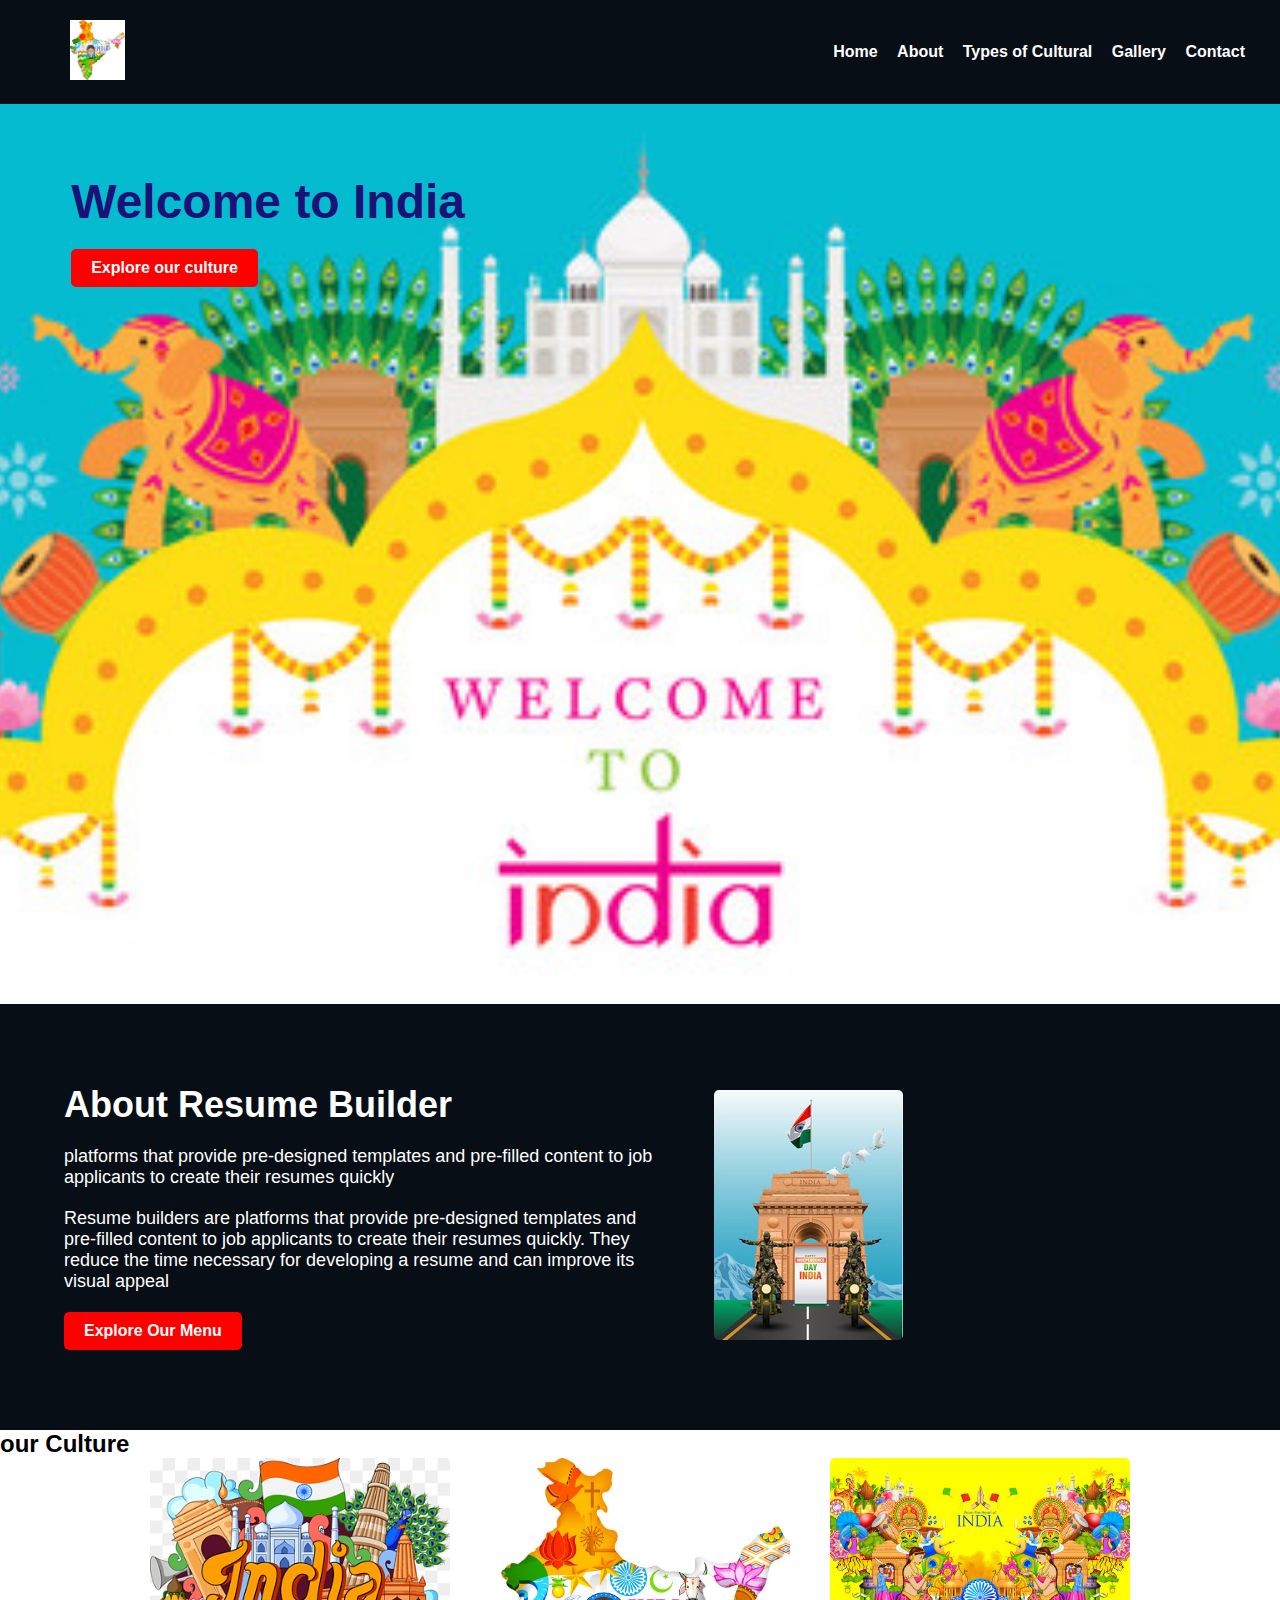
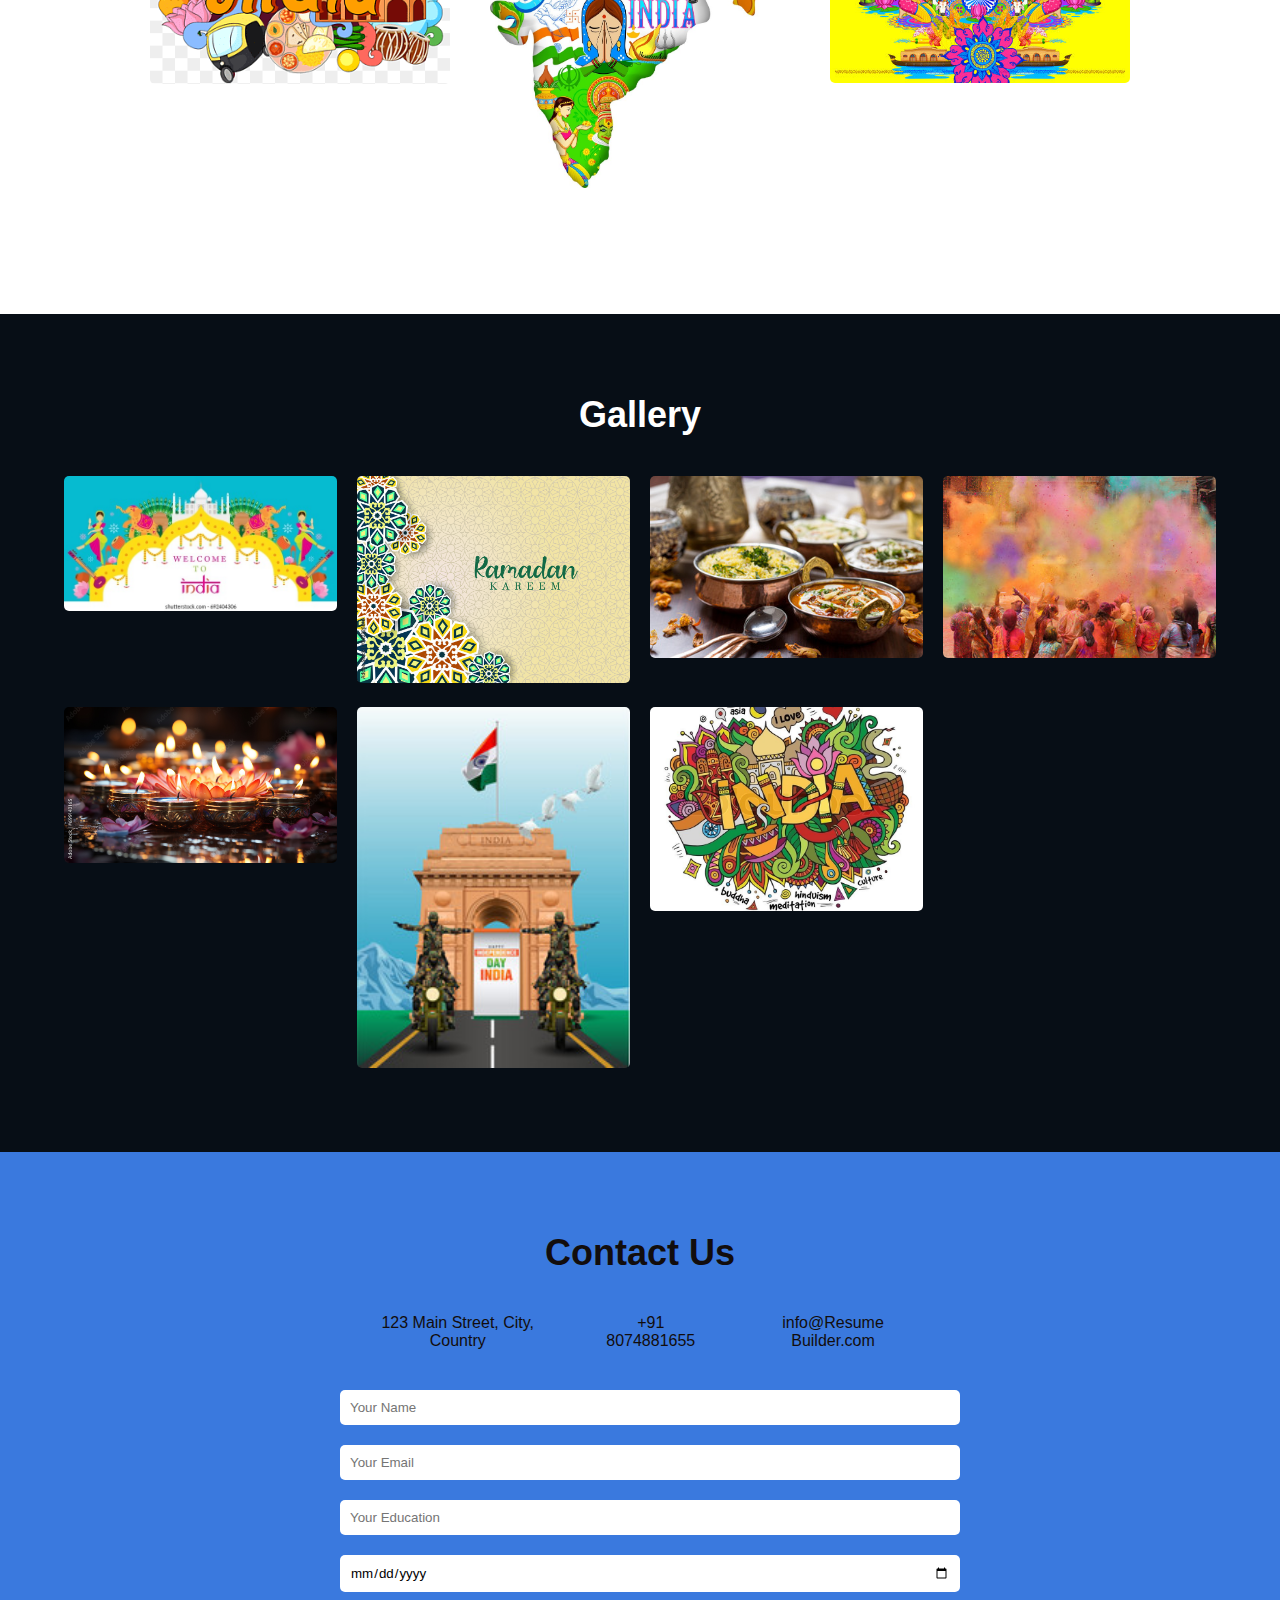
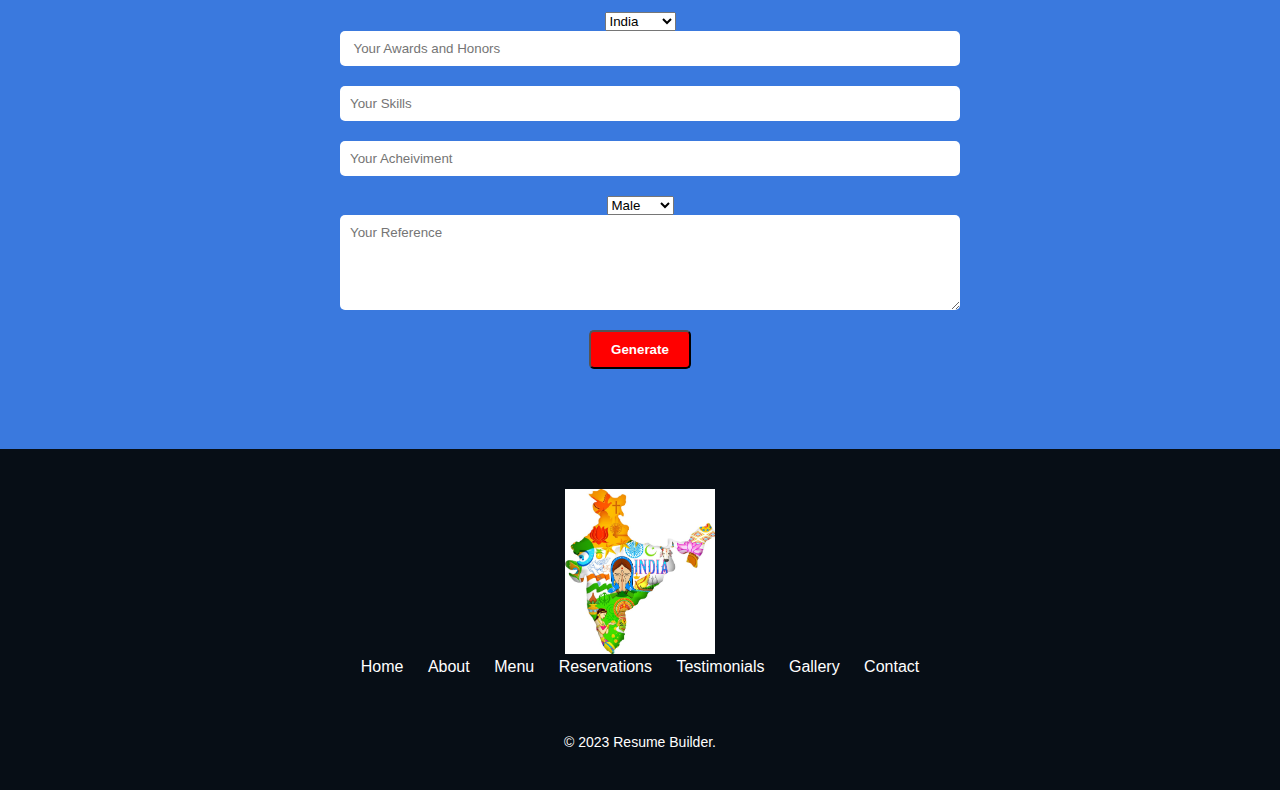
<file: index.htm>
<!DOCTYPE html>
<html>
<head>

  <title>Culture of India</title> <!-- Changed title here -->
  <link rel="stylesheet" type="text/css" href="styles.css">


</head>

<body>
	<header>
	  <div class="logo">
		<img src="india.jpg" alt="Cultural of India">
	  </div>
	  <nav>
		<ul>
		  <li><a href="home.html">Home</a></li>
		  <li><a href="about.html">About</a></li>
		  <li><a href="types of cultural.html">Types of Cultural</a></li>
		  <li><a href="gallery.html">Gallery</a></li>
		  <li><a href="contact.html">Contact</a></li>
		</ul>
	  </nav>
	</header>

<section class="hero">
  <div class="hero-content">
    <h1>Welcome to India</h1>

    <a href="https://www.youtube.com/watch?v=p8mXAQ6cPxg&t=155s" class="btn">Explore our culture</a>
  </div>
</section>

<section class="about dark-theme">
  <div class="about-content">
    <h2>About Resume Builder</h2>
    <p>platforms that provide pre-designed templates and pre-filled content to job applicants to create their resumes quickly</p>
    <p>Resume builders are platforms that provide pre-designed templates and pre-filled content to job applicants to create their resumes quickly. They reduce the time necessary for developing a resume and can improve its visual appeal</p>
    <a href="https://www.youtube.com/watch?v=cLLBSocTZx0" class="btn">Explore Our Menu</a>
  </div>
  <div class="about-image">
    <img src="india4.jpg" alt="About Image">
  </div>
</section>


<section class="Types of cultural">
  <h2>our Culture</h2>
  <div class="menu-items">
    <div class="menu-item">
      <img src="india1.png" alt="pic 1">
      <h3>pic 1</h3>
      <p>: Tailor your resume to specific job requirements, highlighting relevant skills and experiences.</p>
    </div>
    <div class="menu-item">
      <img src="india.jpg" alt="Resume 2">
      <h3>Resume 2</h3>
      <p>: Ensure a clean, easy-to-read format, focusing on key achievements to grab the employer's attention.</p>
    </div>
    <div class="menu-item">
      <img src="india2.jpg" alt="Resume 3">
      <h3>Resume 3</h3>
      <p>: Maintain uniformity in formatting, fonts, and style throughout the resume for a professional and polished appearance.</p>
    </div>
  </div>
</section>




<section class="gallery" background-image="india4.jpg">
  <h2>Gallery</h2>
  <div class="image-grid">
    <div class="image-item">
      <img src="india5.jpg" alt="Image 1">
    </div>
    <div class="image-item">
      <img src="india10.jpg" alt="Image 2">
    </div>
    <div class="image-item">
      <img src="india7.jpg" alt="Image 3">
    </div>
    <div class="image-item">
      <img src="india8.jpg" alt="Image 4">
    </div>
    <div class="image-item">
      <img src="india9.jpg" alt="Image 4">
    </div>
    <div class="image-item">
      <img src="india4.jpg" alt="Image 4">
    </div>
    <div class="image-item">
      <img src="india11.jpg" alt="Image 4">
    </div>
  </div>
</section>

<section class="contact">
  <div class="contact-container">
    <h2>Contact Us</h2>
    <div class="contact-info">
      <div class="info-item">
        <i class="fas fa-map-marker-alt"></i>
        <p>123 Main Street, City, Country</p>
      </div>
      <div class="info-item">
        <i class="fas fa-phone-alt"></i>
        <p>+91 8074881655</p>
      </div>
      <div class="info-item">
        <i class="fas fa-envelope"></i>
        <p>info@Resume Builder.com</p>
      </div>
    </div>

    <form class="contact-form">
      <input type="text" name="name" placeholder="Your Name" required>
      <input type="email" name="email" placeholder="Your Email" required>
      <input type="text" name="Education" placeholder="Your Education" required>
      <input type="date" name="Age" placeholder="Your Age" required>
      <select name="Country" placeholder="Your Country" requried>
        <option value="India">India</option>
        <option value="China">China</option>
        <option value="America">America</option>
        <option value="Japan">Japan</option>
      </select>
      <input type="text" name="Awards and Honors" placeholder=" Your Awards and Honors" requried>
      <input type="text" name="Skills" placeholder="Your Skills" requried>
      <input type="text" name="Acheiviment" placeholder="Your Acheiviment" required>
      <select type="text" name="Gender" placeholder="Your Gender" required>
        <option value="Male">Male</option>
        <option value="Female">Female</option>
      </select>
      <textarea name="Reference" placeholder="Your Reference" rows="5" required></textarea>
      <button type="generate"> Generate</button>
    </form>
  </div>
</section>




<footer class="footer">
  <div class="footer-content">
    <div class="footer-logo">
      <img src="india.jpg" alt="Logo">
    </div>
    <nav class="footer-links">
      <a href="#">Home</a>
      <a href="#">About</a>
      <a href="#">Menu</a>
      <a href="#">Reservations</a>
      <a href="#">Testimonials</a>
      <a href="#">Gallery</a>
      <a href="#">Contact</a>
    </nav>
    <div class="footer-social">
      <a href="#"><i class="fab fa-facebook"></i></a>
      <a href="#"><i class="fab fa-twitter"></i></a>
      <a href="#"><i class="fab fa-instagram"></i></a>
    </div>
  </div>
  <p class="footer-text">&copy; 2023 Resume Builder.</p>
</footer>


</body>
</file>
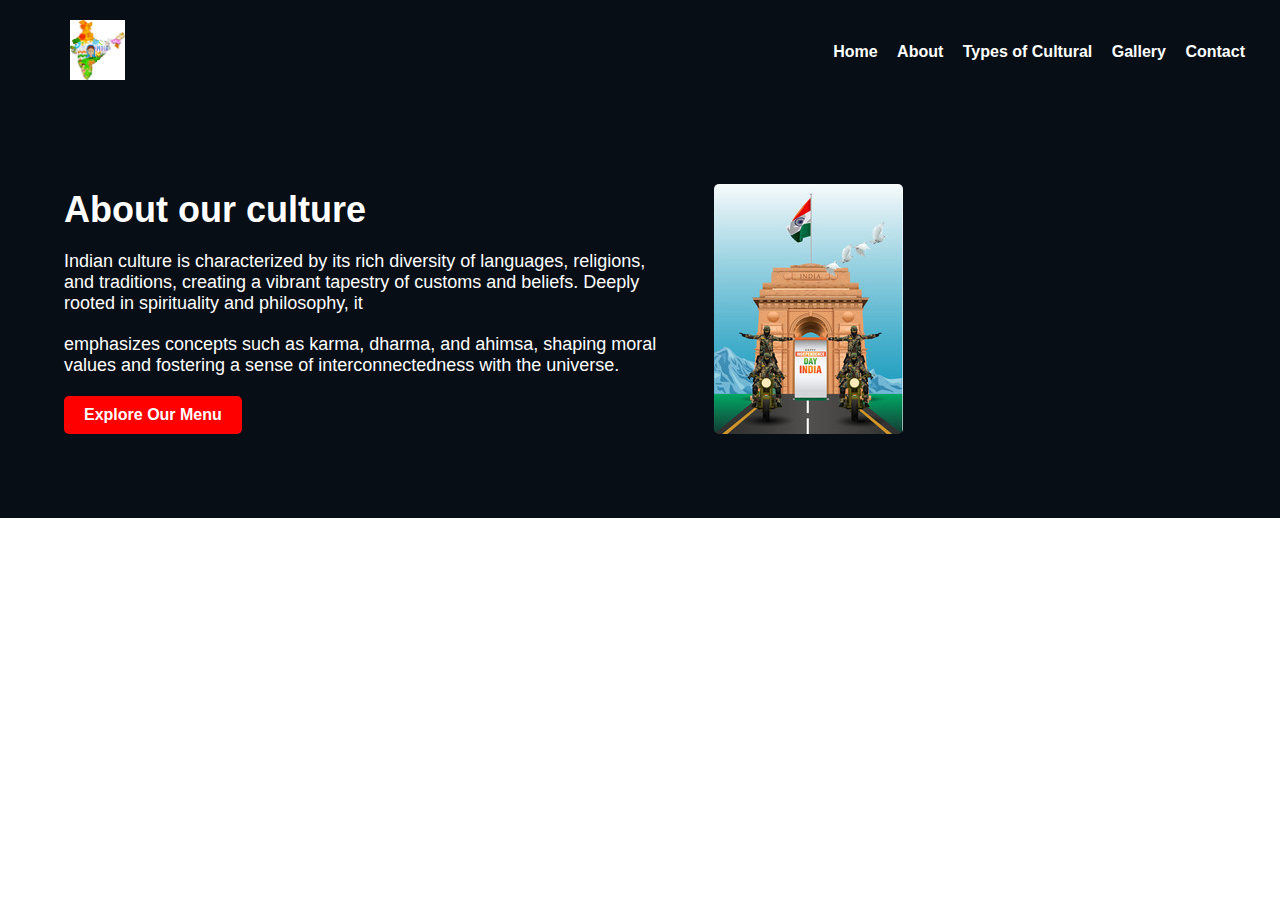
<file: about.html>
<!DOCTYPE html>
<html>
<head>

  <title>Culture of India</title>
  <link rel="stylesheet"  href="styles.css">


</head>

<body>
	<header>
	  <div class="logo">
		<img src="india.jpg" alt="Cultural of India">
	  </div>
	  <nav>
		<ul>
		  <li><a href="home.html">Home</a></li>
		  <li><a href="about.html">About</a></li>
		  <li><a href="types of cultural.html">Types of Cultural</a></li>
		  <li><a href="gallery.html">Gallery</a></li>
		  <li><a href="contact.html">Contact</a></li>
		</ul>
	  </nav>
	</header>



<section class="about dark-theme">
  <div class="about-content">
    <h2>About our culture</h2>
    <p>Indian culture is characterized by its rich diversity of languages, religions, and traditions, creating a vibrant tapestry of customs and beliefs. Deeply rooted in spirituality and philosophy, it </p>
    <p>emphasizes concepts such as karma, dharma, and ahimsa, shaping moral values and fostering a sense of interconnectedness with the universe.</p>
    <a href="#menu" class="btn">Explore Our Menu</a>
  </div>
  <div class="about-image">
    <img src="india4.jpg" alt="About Image">
  </div>
</section>




</body></html>
</file>
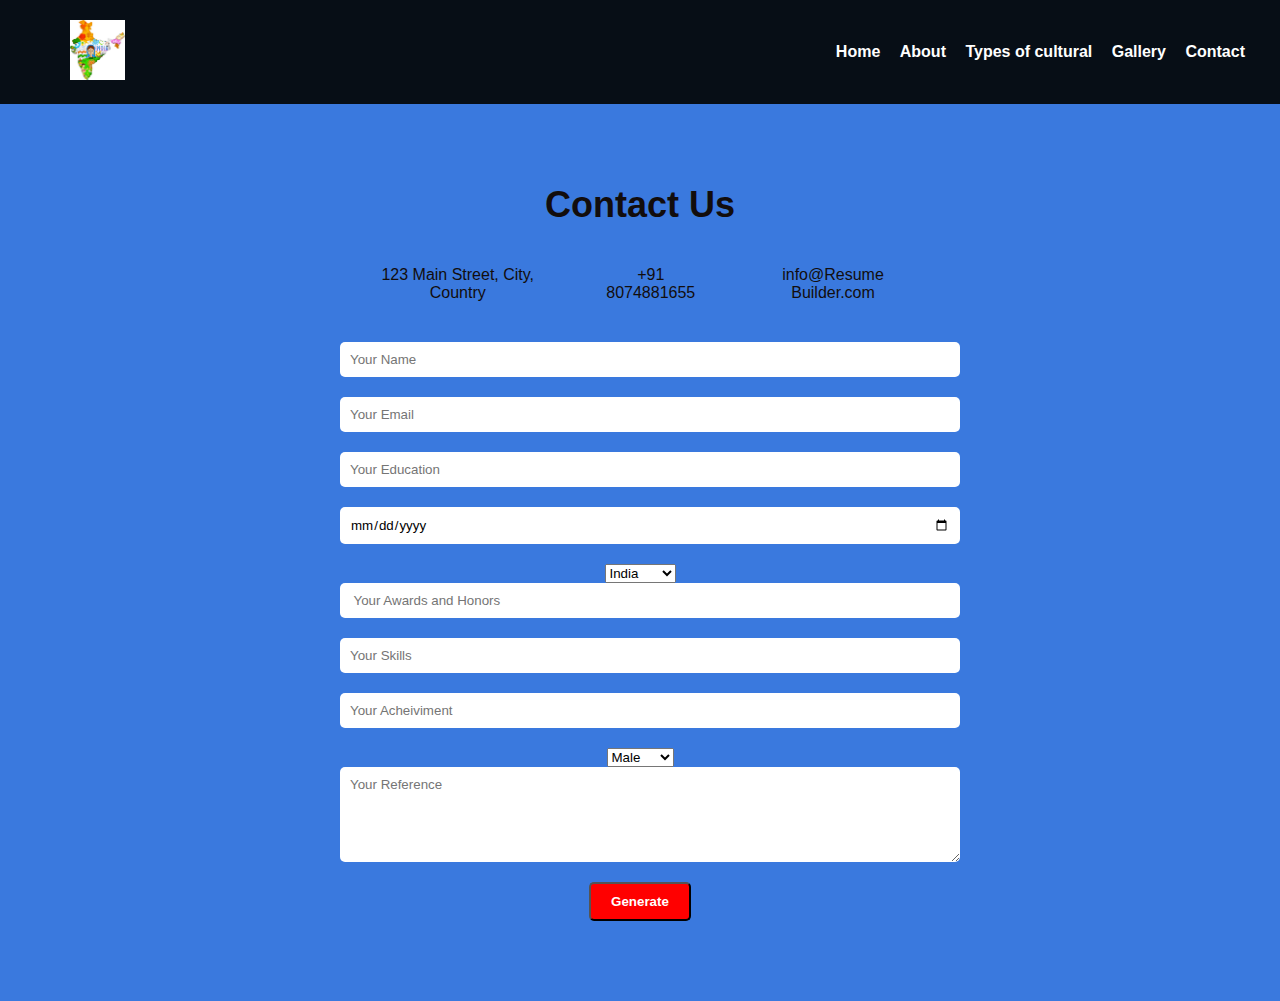
<file: contact.html>
<!DOCTYPE html>
<html>
<head>

  <title>Culture of India</title>
  <link rel="stylesheet" type="text/css" href="styles.css">


</head>

<body>
	<header>
	  <div class="logo">
		<img src="india.jpg" alt="Cultural of India">
	  </div>
	  <nav>
		<ul>
		  <li><a href="home.html">Home</a></li>
		  <li><a href="about.html">About</a></li>
		  <li><a href="types of cultural.html">Types of cultural</a></li>
		  <li><a href="gallery.html">Gallery</a></li>
		  <li><a href="contact.html">Contact</a></li>
		</ul>
	  </nav>
	</header>



<section class="contact">
  <div class="contact-container">
    <h2>Contact Us</h2>
    <div class="contact-info">
      <div class="info-item">
        <i class="fas fa-map-marker-alt"></i>
        <p>123 Main Street, City, Country</p>
      </div>
      <div class="info-item">
        <i class="fas fa-phone-alt"></i>
        <p>+91 8074881655</p>
      </div>
      <div class="info-item">
        <i class="fas fa-envelope"></i>
        <p>info@Resume Builder.com</p>
      </div>
    </div>

    <form class="contact-form">
      <input type="text" name="name" placeholder="Your Name" required>
      <input type="email" name="email" placeholder="Your Email" required>
      <input type="text" name="Education" placeholder="Your Education" required>
      <input type="date" name="Age" placeholder="Your Age" required>
      <select name="Country" placeholder="Your Country" requried>
        <option value="India">India</option>
        <option value="China">China</option>
        <option value="America">America</option>
        <option value="Japan">Japan</option>
      </select>
      <input type="text" name="Awards and Honors" placeholder=" Your Awards and Honors" requried>
      <input type="text" name="Skills" placeholder="Your Skills" requried>
      <input type="text" name="Acheiviment" placeholder="Your Acheiviment" required>
      <select type="text" name="Gender" placeholder="Your Gender" required>
        <option value="Male">Male</option>
        <option value="Female">Female</option>
      </select>
      <textarea name="Reference" placeholder="Your Reference" rows="5" required></textarea>
      <button type="generate"> Generate</button>
    </form>
  </div>
</section>
</body>
</html>
</file>
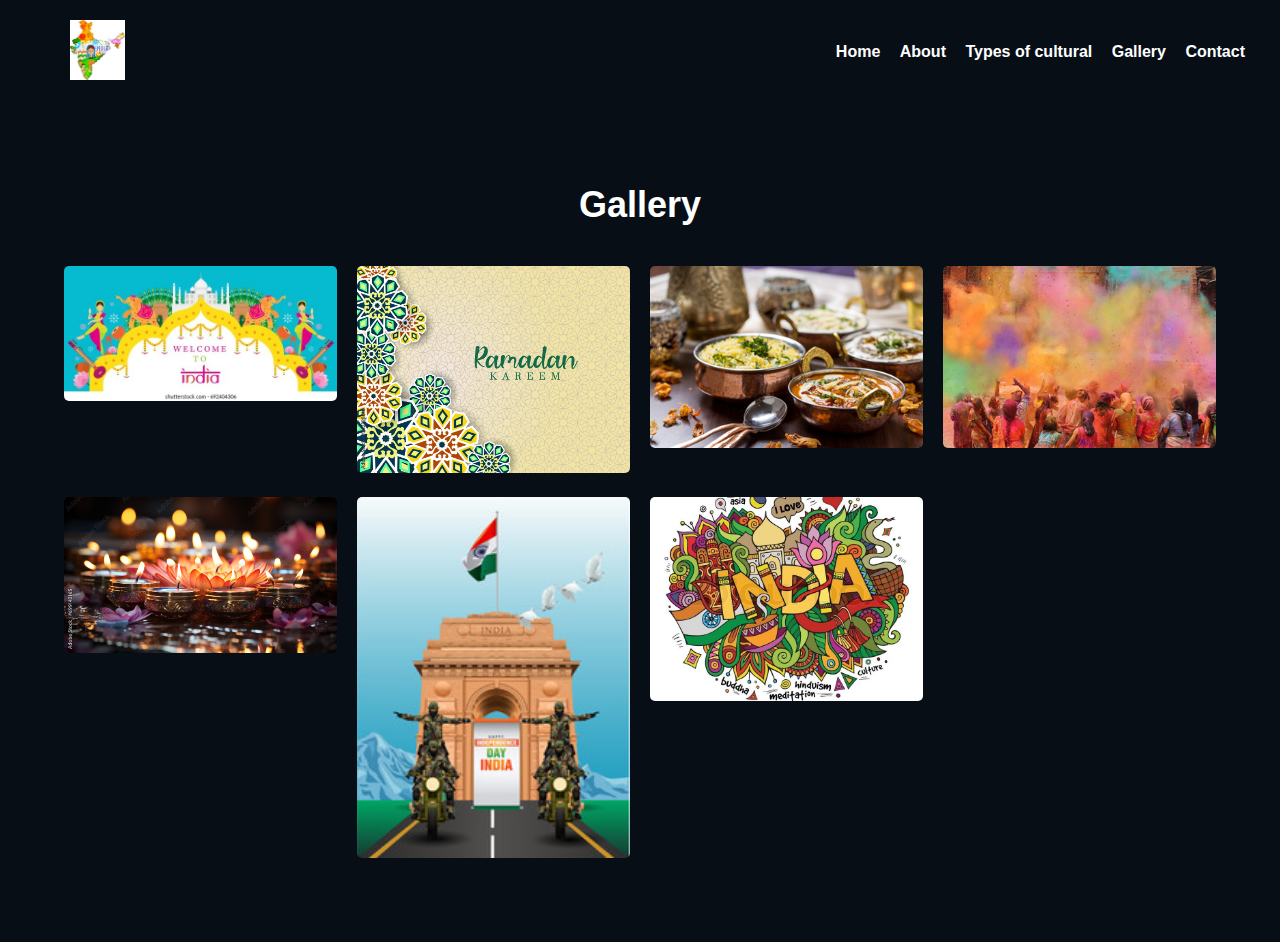
<file: gallery.html>
<!DOCTYPE html>
<html>
<head>
  <title>Culture of India</title>
  <link rel="stylesheet" type="text/css" href="styles.css">

  <style>
    /* Define animation keyframes */
    @keyframes fadeIn {
      0% {
        opacity: 0;
      }
      100% {
        opacity: 1;
      }
    }

    /* Apply animation to image items */
    .image-item {
      animation: fadeIn 1s ease-in-out;
    }
  </style>

</head>

<body>
  <header>
    <div class="logo">
      <img src="india.jpg" alt="Cultural of India">
    </div>
    <nav>
      <ul>
        <li><a href="home.html">Home</a></li>
        <li><a href="about.html">About</a></li>
        <li><a href="types of cultural.html">Types of cultural</a></li>
        <li><a href="gallery.html">Gallery</a></li>
        <li><a href="contact.html">Contact</a></li>
      </ul>
    </nav>
  </header>

  <section class="gallery" background-image="india4.jpg">
    <h2>Gallery</h2>
    <div class="image-grid">
      <div class="image-item">
        <img src="india5.jpg" alt="Image 1">
      </div>
      <div class="image-item">
        <img src="india10.jpg" alt="Image 2">
      </div>
      <div class="image-item">
        <img src="india7.jpg" alt="Image 3">
      </div>
      <div class="image-item">
        <img src="india8.jpg" alt="Image 4">
      </div>
      <div class="image-item">
        <img src="india9.jpg" alt="Image 4">
      </div>
      <div class="image-item">
        <img src="india4.jpg" alt="Image 4">
      </div>
      <div class="image-item">
        <img src="india11.jpg" alt="Image 4">
      </div>
    </div>
  </section>
</body>
</html>
</file>
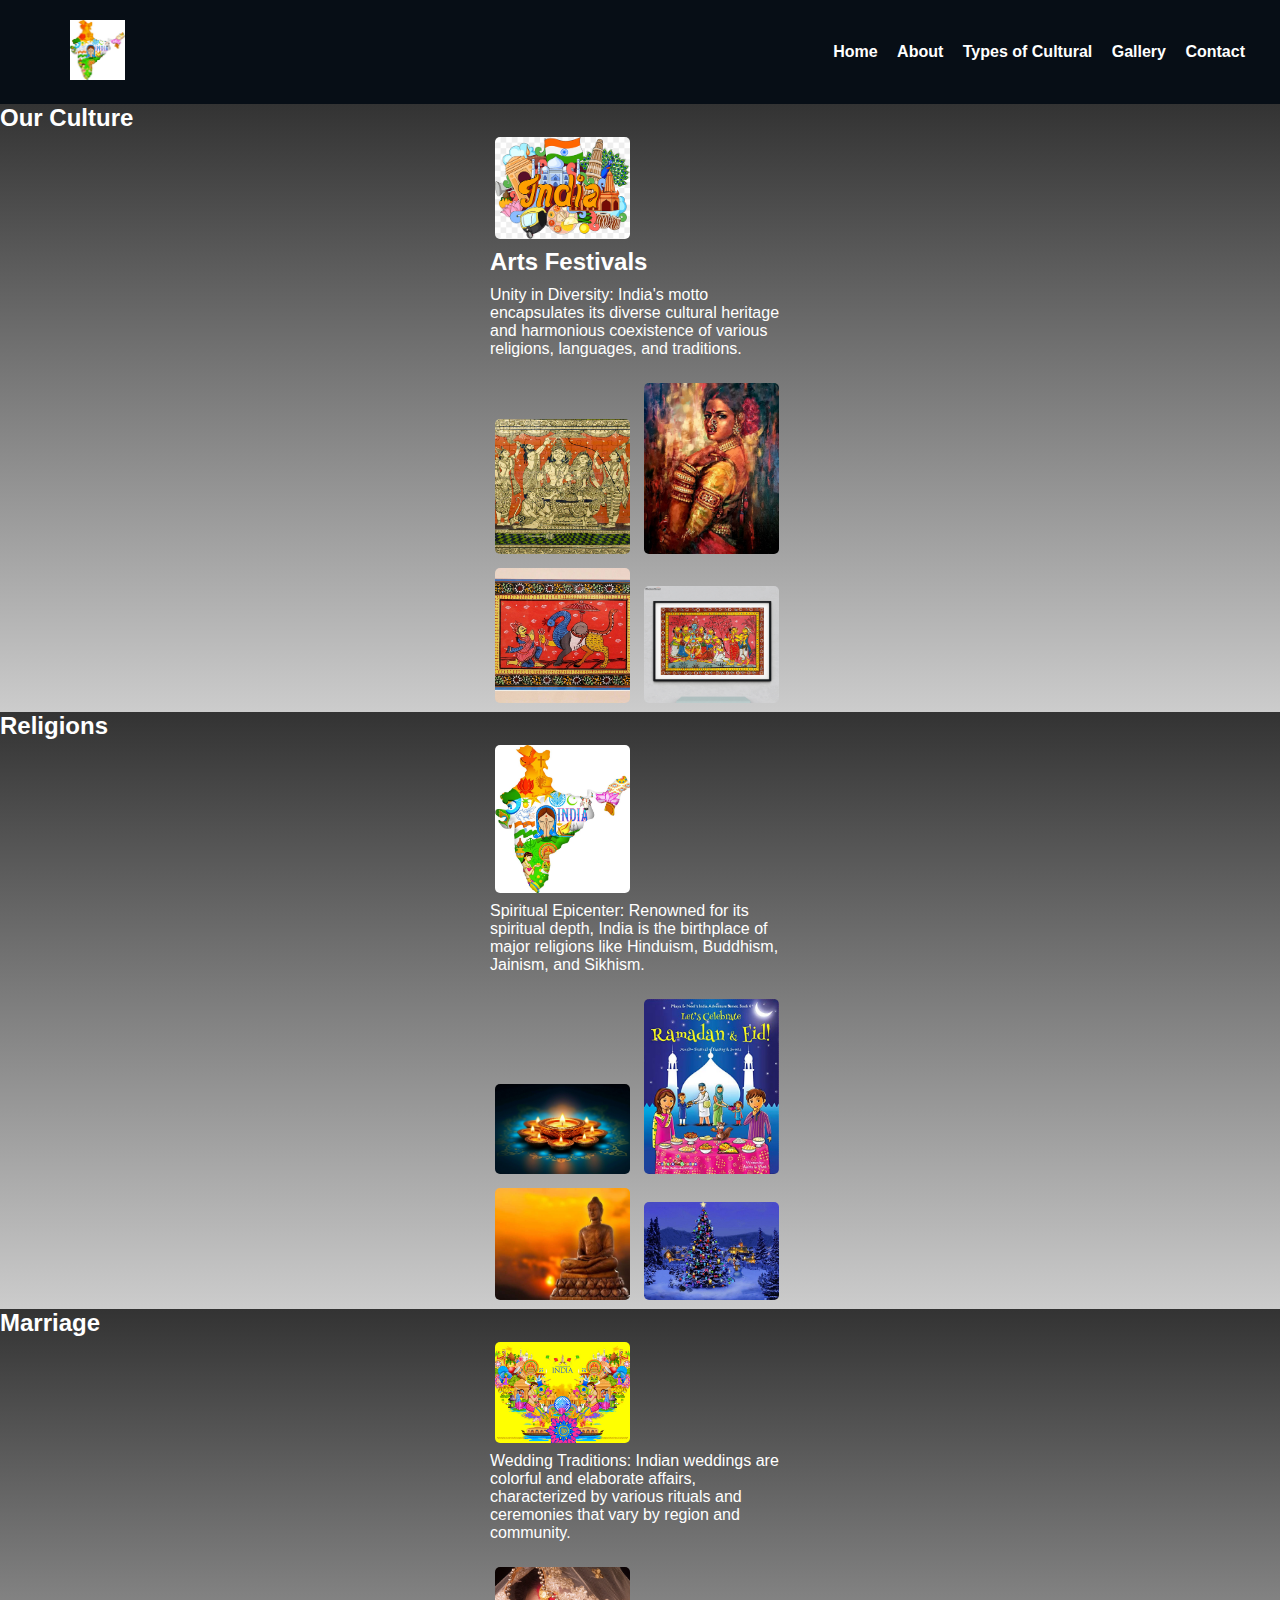
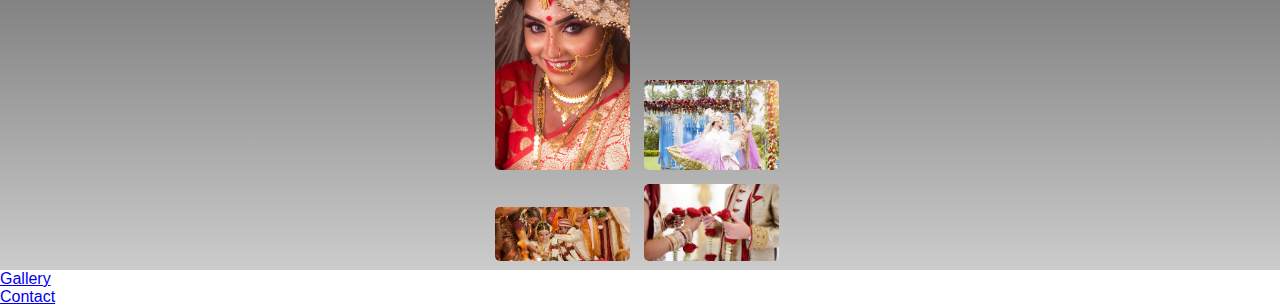
<file: types of cultural.html>
<!DOCTYPE html>
<html>
<head>
  <title>Cultural of INDIA</title>
  <link rel="stylesheet" type="text/css" href="styles.css">
  <style>
    /* Define animation keyframes */
    @keyframes fadeIn {
      0% {
        opacity: 0;
      }
      100% {
        opacity: 1;
      }
    }

    /* Apply animation to image items */
    .menu-item img {
      animation: fadeIn 1s ease-in-out;
    }

    /* Arrange images horizontally with two pictures per line */
    .menu-item img {
      display: inline-block;
      width: 45%; /* Adjust the width as needed */
      margin: 5px; /* Add spacing between images */
    }
  </style>
</head>
<body>
  <header>
    <div class="logo">
      <img src="india.jpg" alt="Cultural of India">
    </div>
    <nav>
      <ul>
        <li><a href="home.html">Home</a></li>
        <li><a href="about.html">About</a></li>
        <li><a href="types_of_cultural.html">Types of Cultural</a></li>
        <li><a href="gallery.html">Gallery</a></li>
        <li><a href="contact.html">Contact</a></li>
      </ul>
    </nav>
  </header>

  <section class="Types_of_cultural" style="background: linear-gradient(to bottom, #333333, #cccccc);">
    <h2 style="color: white;">Our Culture</h2>
    <div class="menu-items section-images">
      <div class="menu-item">
        <img src="india1.png" alt="pic 1">
        <h3 style="color: white;">Arts Festivals</h3>
        <p style="color: white;">Unity in Diversity: India's motto encapsulates its diverse cultural heritage and harmonious coexistence of various religions, languages, and traditions.</p>
        <img src="art.jpg" alt="Arts Festivals Image 1" >
        <img src="india13.jpg" alt="Arts Festivals Image 2">
        <img src="art2.jpg" alt="Arts Festivals Image 3">
        <img src="art3.jpg" alt="Arts Festivals Image 4">
      </div>
    </div>
  </section>

  <section class="Religions" style="background: linear-gradient(to bottom, #333333, #cccccc);">
    <h2 style="color: white;">Religions</h2>
    <div class="menu-items section-images">
      <div class="menu-item">
        <img src="india.jpg" alt="pic 2">
        <p style="color: white;">Spiritual Epicenter: Renowned for its spiritual depth, India is the birthplace of major religions like Hinduism, Buddhism, Jainism, and Sikhism.</p>
        <a href="https://www.youtube.com/shorts/b6Re63H0D7g"><img src="india15.jpg" alt="Religions Image 1"></a>
        <a href="https://www.youtube.com/shorts/b6Re63H0D7g"><img src="india14.jpg" alt="Religions Image 2"></a>
        <a href="https://www.youtube.com/shorts/b6Re63H0D7g"><img src="india16.jpg" alt="Religions Image 3"></a>
        <a href="https://www.youtube.com/shorts/b6Re63H0D7g"><img src="india17.jpg" alt="Religions Image 4"></a>
      </div>
    </div>
  </section>

  <section class="Marriage" style="background: linear-gradient(to bottom, #333333, #cccccc);">
    <h2 style="color: white;">Marriage</h2>
    <div class="menu-items section-images">
      <div class="menu-item">
        <img src="india2.jpg" alt="pic 3">
        <p style="color: white;">Wedding Traditions: Indian weddings are colorful and elaborate affairs, characterized by various rituals and ceremonies that vary by region and community.</p>
        <a href="https://www.youtube.com/watch?v=kct1SW4UrQ0"><img src="india18.jpg" alt="Marriage Image 1"></a>
        <a href="https://www.youtube.com/watch?v=w9ap7Kwt0mw"><img src="india19.jpg" alt="Marriage Image 2"></a>
        <a href="https://www.youtube.com/watch?v=jtTCOju9h-M"><img src="india20.jpg" alt="Marriage Image 3"></a>
        <a href="https://www.youtube.com/watch?v=3qpxJEp4Ec4"><img src="india21.jpg" alt="Marriage Image 4"></a>
      </div>
    </div>
  </section>

  <footer>
    <div class="links">
      <ul>
        <li><a href="gallery.html">Gallery</a></li>
        <li><a href="contact.html">Contact</a></li>
      </ul>
    </div>
  </footer>
</body>
</html>
</file>
<file: styles.css>
*{
    margin: 0;
    padding: 0;
    font-family: 'Noto Sans', sans-serif;
}
/*header*/

header {
  background-color: #070e16;
  padding: 20px;
  display: flex;
  align-items: center;
  justify-content: space-between;
}

.logo img {
  height: 60px;
  margin-left:50px;
}

nav ul {
  list-style: none;
  margin: 0;
  padding: 0;
}

nav ul li {
  display: inline-block;
  margin-right: 15px;
}

nav ul li a {
  text-decoration: none;
  color: white;
  font-weight: bold;
  transition: color 0.3s ease;
}

nav ul li a:hover {
  color: #ff0000;
}

/*hero*/

.hero {
  background-image: url("india6.jpg");
  background-size: cover;
  background-position: center;
  height: 100vh;
  display: flex;


  text-align: left;
  color: #1b1176;
}

.hero-content {
  max-width: 600px;
  padding: 20px;
  margin-top :50px;
  margin-left: 4%;
  
}

.hero-content h1 {
  font-size: 48px;
  margin-bottom: 20px;
}

.hero-content p {
  font-size: 24px;
  margin-bottom: 30px;
}

.btn {
  display: inline-block;
  background-color: #ff0000;
  color: #fff;
  padding: 10px 20px;
  border-radius: 5px;
  text-decoration: none;
  font-weight: bold;
  transition: background-color 0.3s ease;
}

.btn:hover {
  background-color: #e60000;
}

/*about*/

.about {
  display: flex;
  align-items: center;
  padding: 80px 0;
}

.about-content {
  flex: 1;
  max-width: 600px;
  padding-right: 50px;
  color: #fff;
  margin-left: 5%;
  
  
}

.about h2 {
  font-size: 36px;
  margin-bottom: 20px;
}

.about p {
  font-size: 18px;
  margin-bottom: 20px;
}

.about-image {
  max-width: 50%;
  margin-right: 5%;
}

.about-image img {
  max-width: 100%;
  height: auto;
  border-radius: 5px;
}

.dark-theme {
  background-color: #070e16;
}


/* menu*/
.menu {
  padding: 80px 0;
  text-align: center;
  background-color: #070e16;
}

.menu h2 {
  font-size: 36px;
  margin-bottom: 40px;
  color: #ffffff;
}

.menu-items {
  display: flex;
  justify-content: center;
}

.menu-item {
  max-width: 300px;
  margin: 0 20px;
  text-align: left;
}

.menu-item img {
  max-width: 100%;
  height: auto;
  border-radius: 5px;
  margin-bottom: 10px;
}

.menu-item h3 {
  font-size: 24px;
  margin-bottom: 10px;
  color: #ffffff;
}

.menu-item p {
  font-size: 16px;
  margin-bottom: 20px;
  color: #ffffff;
}

/* reservations*/

.reservations {
  background-color: #1f1f1f;
  padding: 80px 0;
  text-align: center;
}

.reservation-form {
  max-width: 500px;
  margin: 0 auto;
  background-color: #333;
  padding: 40px;
  border-radius: 5px;
  box-shadow: 0 0 10px rgba(0, 0, 0, 0.3);
}

.reservation-form h2 {
  color: #fff;
  font-size: 28px;
  margin-bottom: 20px;
}

.reservation-form form input,
.reservation-form form textarea {
  display: block;
  width: 100%;
  padding: 10px;
  margin-bottom: 20px;
  border-radius: 5px;
  border: none;
}

.reservation-form form button {
  display: inline-block;
  background-color: #ff0000;
  color: #fff;
  padding: 10px 20px;
  border-radius: 5px;
  text-decoration: none;
  font-weight: bold;
  transition: background-color 0.3s ease;
}

.reservation-form form button:hover {
  background-color: #e60000;
}


/* Testimonials Section*/

.testimonials {
  padding: 80px 0;
  text-align: center;
  background-color: #070e16;
}

.testimonials h2 {
  font-size: 36px;
  margin-bottom: 40px;
  color: #fff;
}

.testimonial {
  max-width: 600px;
  margin: 0 auto 40px;
  text-align: left;
}

.testimonial img {
  display: block;
  width: 80px;
  height: 80px;
  border-radius: 50%;
  margin: 0 auto 20px;
}

.testimonial p {
  font-size: 18px;
  margin-bottom: 20px;
  color: #fff;
}

.testimonial h4 {
  font-size: 20px;
  font-weight: bold;
  color: #fff;
}


/* Gallery Section*/

.gallery {
  padding: 80px 0;
  text-align: center;
  background-color: #070e16;
}

.gallery h2 {
  font-size: 36px;
  margin-bottom: 40px;
  color: #fff;
}

.image-grid {
  display: grid;
  grid-template-columns: repeat(4, 1fr);
  grid-gap: 20px;
  margin-left: 5%;
  margin-right: 5%;
}

.image-item img {
  width: 100%;
  height: auto;
  border-radius: 5px;
}


/* Contact Section*/

.contact {
  background-color: #3a79de;
  padding: 80px 0;
  text-align: center;
  color: #120d0d;
}

.contact-container {
  max-width: 600px;
  margin: 0 auto;
}

.contact h2 {
  font-size: 36px;
  margin-bottom: 40px;
}

.contact-info {
  display: flex;
  justify-content: center;
  margin-bottom: 40px;
}

.info-item {
  margin: 0 20px;
  text-align: center;
}

.info-item i {
  font-size: 24px;
  margin-bottom: 10px;
}

.contact-form input,
.contact-form textarea {
  display: block;
  width: 100%;
  padding: 10px;
  margin-bottom: 20px;
  border-radius: 5px;
  border: none;
}

.contact-form textarea {
  resize: vertical;
}

.contact-form button {
  display: inline-block;
  background-color: #ff0000;
  color: #fff;
  padding: 10px 20px;
  border-radius: 5px;
  text-decoration: none;
  font-weight: bold;
  transition: background-color 0.3s ease;
}

.contact-form button:hover {
  background-color: #e60000;
}


/* Footer*/

.footer {
  background-color: #070e16;
  padding: 40px 0;
  color: #fff;
  text-align: center;
}

.footer-content {
  display: flex;
  flex-direction: column;
  align-items: center;
  margin-bottom: 40px;
}

.footer-logo img {
  max-width: 150px;
}

.footer-links a {
  color: #fff;
  margin: 0 10px;
  text-decoration: none;
}

.footer-social a {
  color: #fff;
  margin: 0 5px;
  text-decoration: none;
}

.footer-text {
  font-size: 14px;
}
</file>
